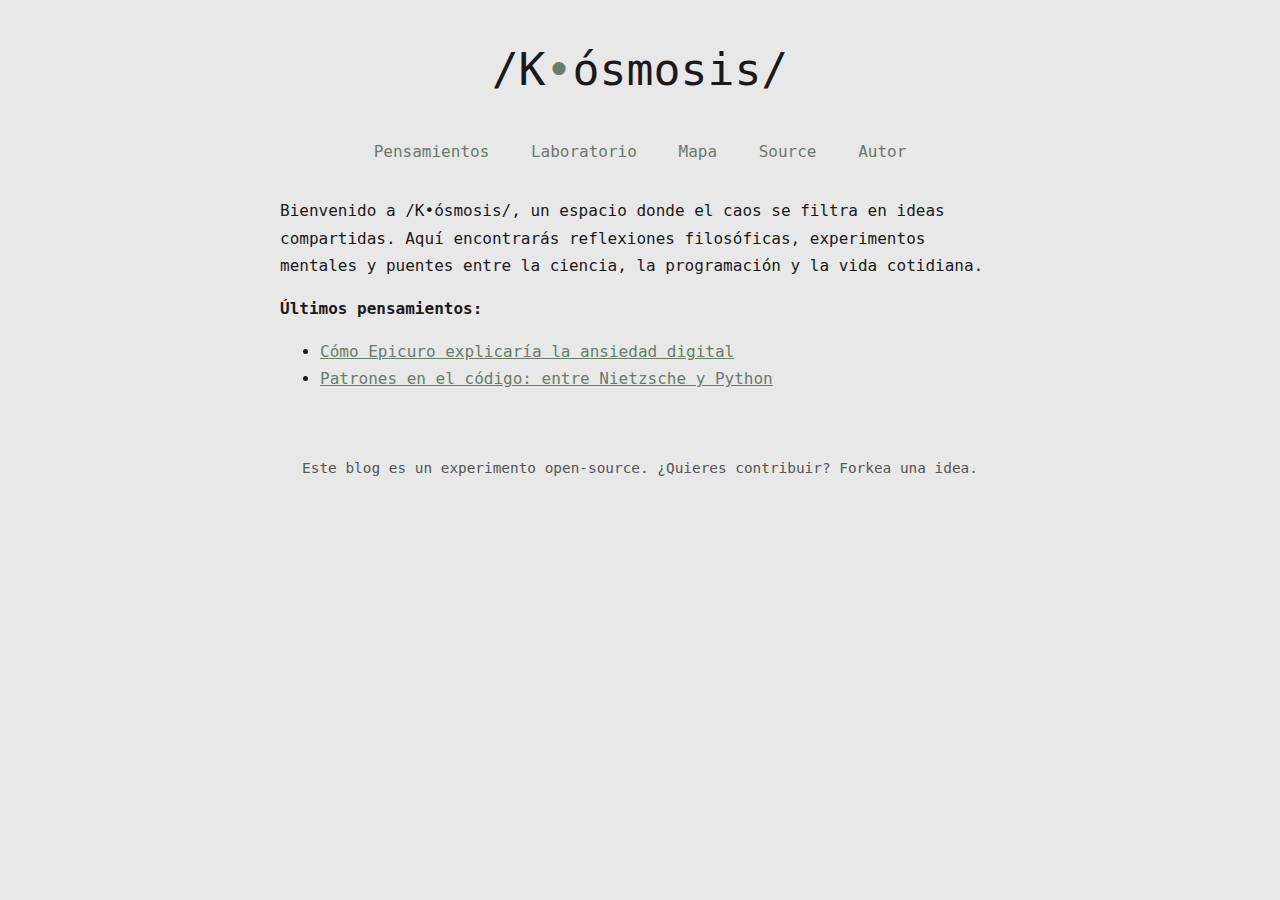
<file: index.html>
<!DOCTYPE html>
<html lang="es">
<head>
  <meta charset="UTF-8">
  <title>/K•ósmosis/</title>
  <meta name="viewport" content="width=device-width, initial-scale=1.0">
  <link rel="stylesheet" href="style.css">
</head>
<body>
  <header>
    <h1 class="logo">/K<span class="dot">•</span>ósmosis/</h1>
    <nav>
      <a href="index.html">Pensamientos</a>
      <a href="posts/ansiedad-epicuro.html">Laboratorio</a>
      <a href="mapa/">Mapa</a>
      <a href="source/">Source</a>
      <a href="autor/">Autor</a>
    </nav>
  </header>

  <main>
    <section>
      <p>Bienvenido a /K•ósmosis/, un espacio donde el caos se filtra en ideas compartidas. Aquí encontrarás reflexiones filosóficas, experimentos mentales y puentes entre la ciencia, la programación y la vida cotidiana.</p>
      <p><strong>Últimos pensamientos:</strong></p>
      <ul>
        <li><a href="posts/ansiedad-epicuro.html">Cómo Epicuro explicaría la ansiedad digital</a></li>
        <li><a href="#">Patrones en el código: entre Nietzsche y Python</a></li>
      </ul>
    </section>
  </main>

  <footer>
    <p>Este blog es un experimento open-source. ¿Quieres contribuir? Forkea una idea.</p>
  </footer>
</body>
</html>
</file>
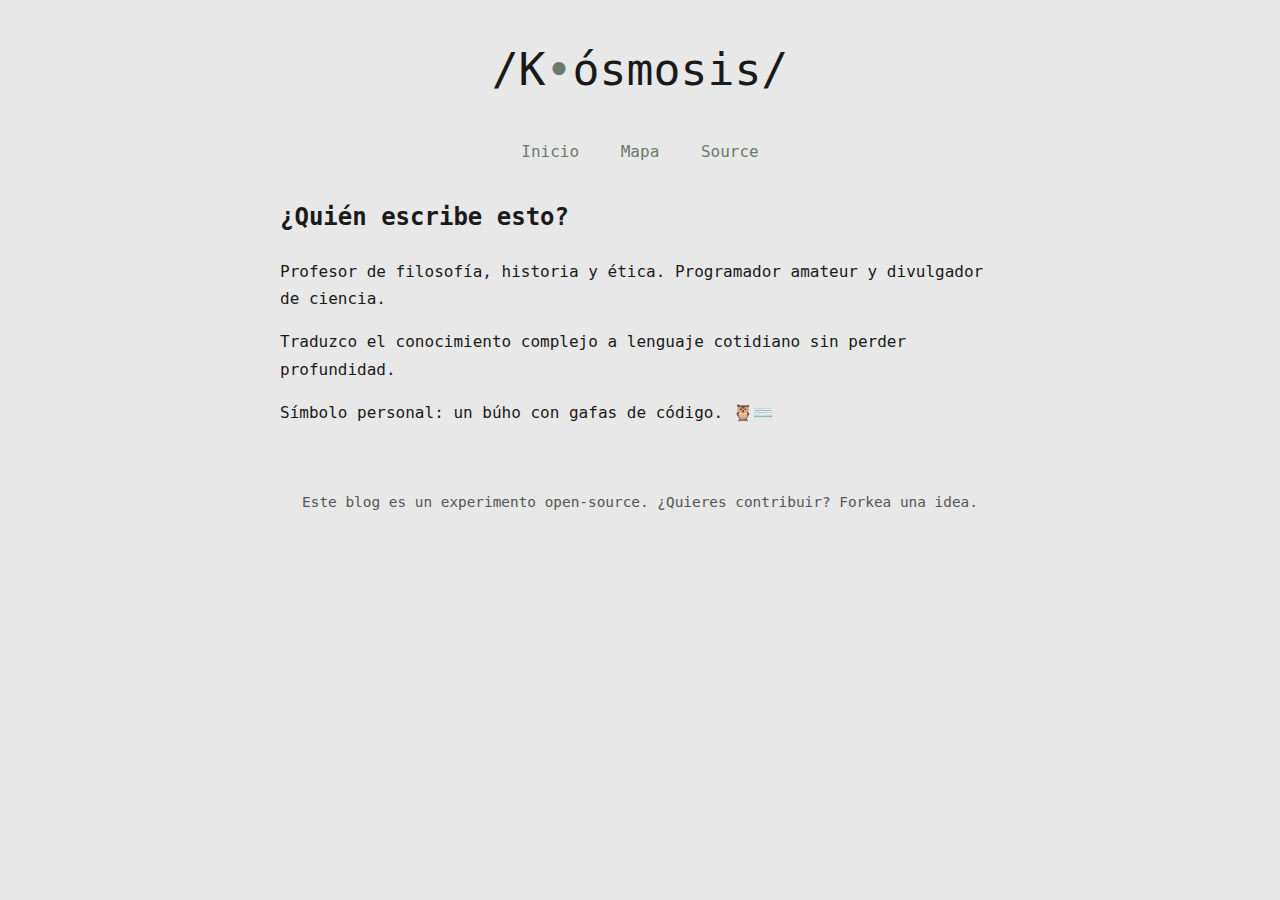
<file: autor/index.html>
<!DOCTYPE html>
<html lang="es">
<head>
  <meta charset="UTF-8">
  <title>Autor – /K•ósmosis/</title>
  <link rel="stylesheet" href="../style.css">
  <link rel="icon" href="../favicon.ico" type="image/x-icon">
</head>
<body>
  <header>
    <h1 class="logo">/K<span class="dot">•</span>ósmosis/</h1>
    <nav>
      <a href="../index.html">Inicio</a>
      <a href="../mapa/">Mapa</a>
      <a href="../source/">Source</a>
    </nav>
  </header>

  <main>
    <h2>¿Quién escribe esto?</h2>
    <p>Profesor de filosofía, historia y ética. Programador amateur y divulgador de ciencia.</p>
    <p>Traduzco el conocimiento complejo a lenguaje cotidiano sin perder profundidad.</p>
    <p>Símbolo personal: un búho con gafas de código. 🦉⌨️</p>
  </main>

  <footer>
    <p>Este blog es un experimento open-source. ¿Quieres contribuir? Forkea una idea.</p>
  </footer>
</body>
</html>
</file>
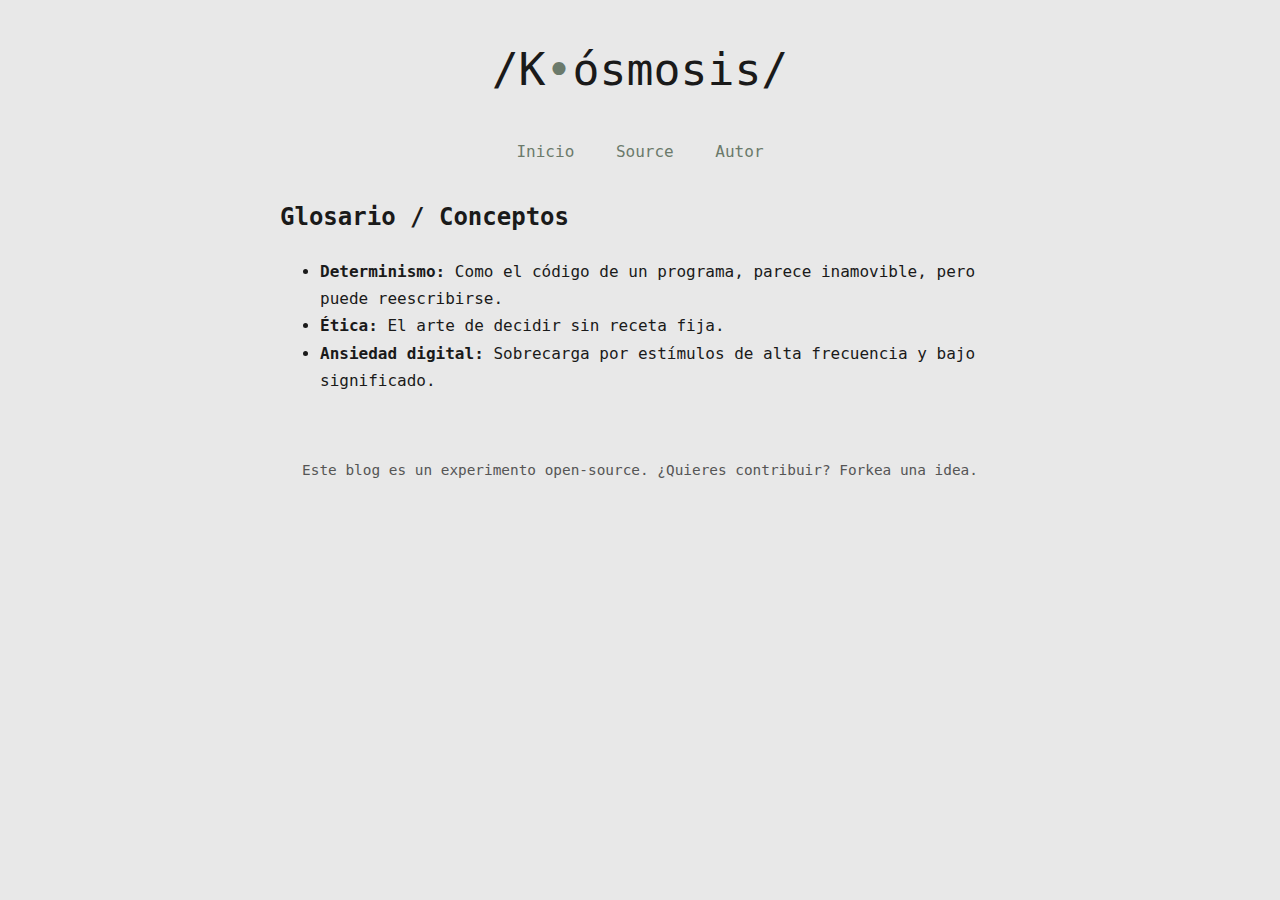
<file: mapa/index.html>
<!DOCTYPE html>
<html lang="es">
<head>
  <meta charset="UTF-8">
  <title>Mapa – /K•ósmosis/</title>
  <link rel="stylesheet" href="../style.css">
  <link rel="icon" href="../favicon.ico" type="image/x-icon">
</head>
<body>
  <header>
    <h1 class="logo">/K<span class="dot">•</span>ósmosis/</h1>
    <nav>
      <a href="../index.html">Inicio</a>
      <a href="../source/">Source</a>
      <a href="../autor/">Autor</a>
    </nav>
  </header>

  <main>
    <h2>Glosario / Conceptos</h2>
    <ul>
      <li><strong>Determinismo:</strong> Como el código de un programa, parece inamovible, pero puede reescribirse.</li>
      <li><strong>Ética:</strong> El arte de decidir sin receta fija.</li>
      <li><strong>Ansiedad digital:</strong> Sobrecarga por estímulos de alta frecuencia y bajo significado.</li>
    </ul>
  </main>

  <footer>
    <p>Este blog es un experimento open-source. ¿Quieres contribuir? Forkea una idea.</p>
  </footer>
</body>
</html>
</file>
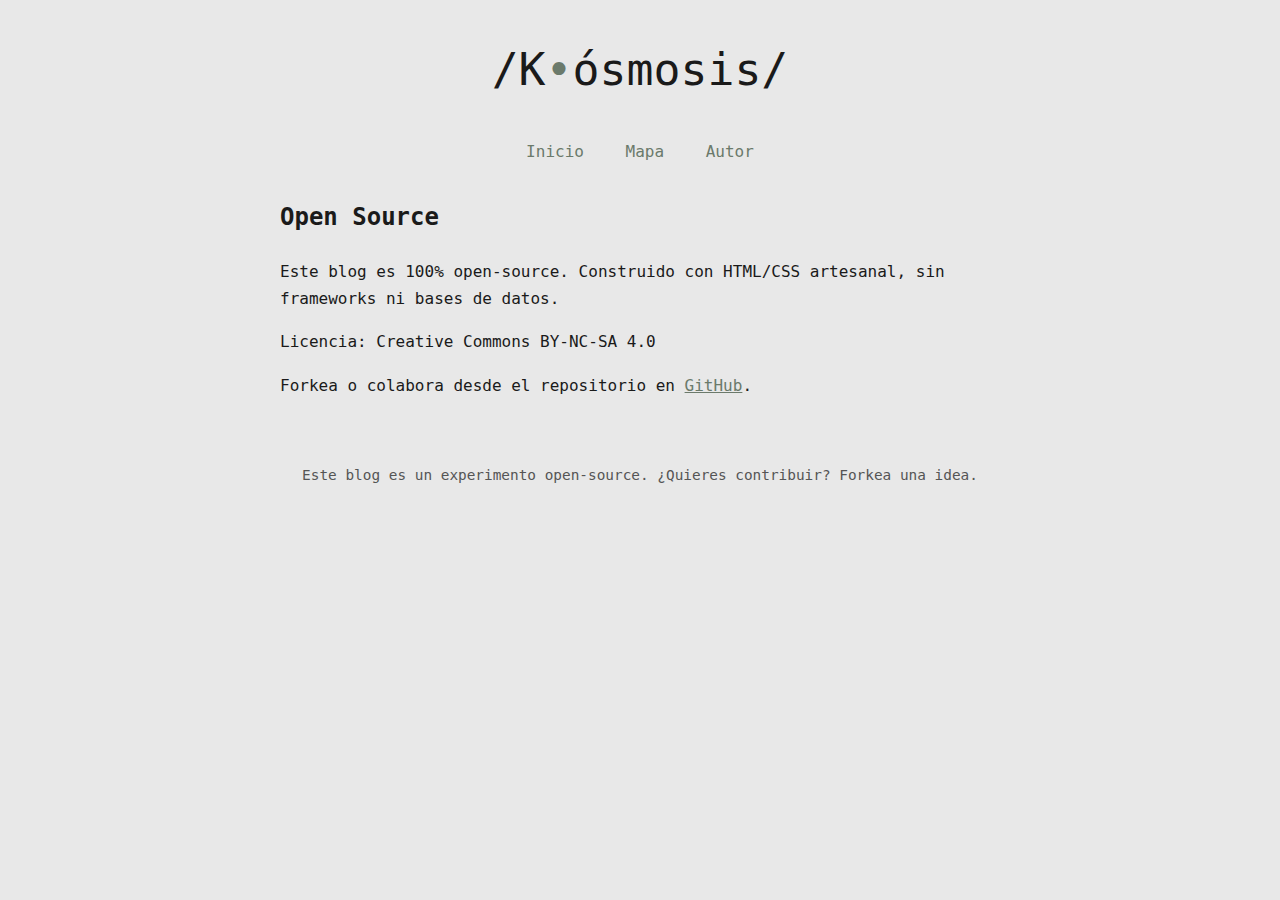
<file: source/index.html>
<!DOCTYPE html>
<html lang="es">
<head>
  <meta charset="UTF-8">
  <title>Source – /K•ósmosis/</title>
  <link rel="stylesheet" href="../style.css">
  <link rel="icon" href="../favicon.ico" type="image/x-icon">
</head>
<body>
  <header>
    <h1 class="logo">/K<span class="dot">•</span>ósmosis/</h1>
    <nav>
      <a href="../index.html">Inicio</a>
      <a href="../mapa/">Mapa</a>
      <a href="../autor/">Autor</a>
    </nav>
  </header>

  <main>
    <h2>Open Source</h2>
    <p>Este blog es 100% open-source. Construido con HTML/CSS artesanal, sin frameworks ni bases de datos.</p>
    <p>Licencia: Creative Commons BY-NC-SA 4.0</p>
    <p>Forkea o colabora desde el repositorio en <a href="https://github.com/tuusuario/kosmosis" target="_blank">GitHub</a>.</p>
  </main>

  <footer>
    <p>Este blog es un experimento open-source. ¿Quieres contribuir? Forkea una idea.</p>
  </footer>
</body>
</html>
</file>
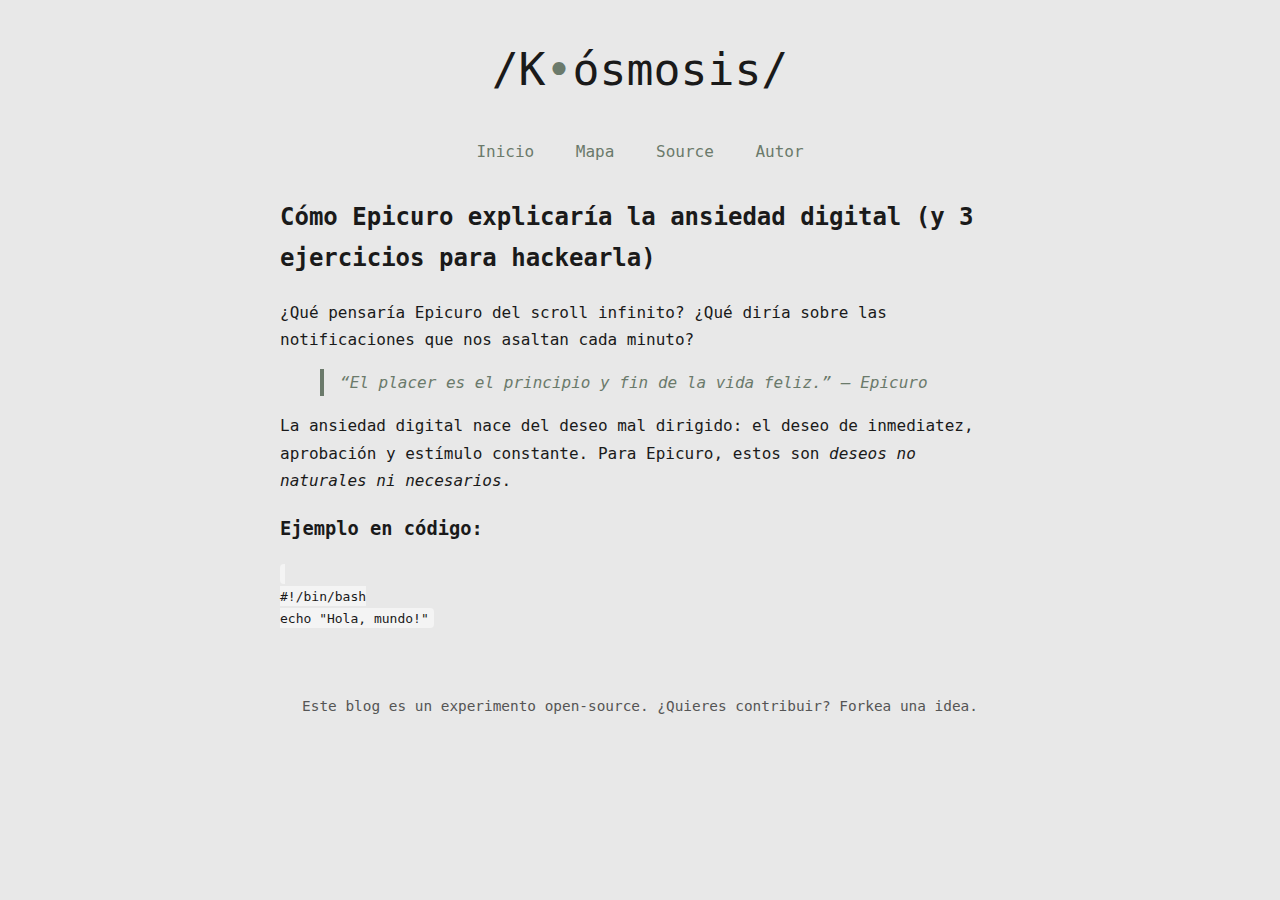
<file: posts/ansiedad-epicuro.html>
<!DOCTYPE html>
<html lang="es">
<head>
  <meta charset="UTF-8">
  <title>Epicuro y la ansiedad digital</title>
  <link rel="stylesheet" href="../style.css">
</head>
<body>
  <header>
    <h1 class="logo">/K<span class="dot">•</span>ósmosis/</h1>
    <nav>
      <a href="../index.html">Inicio</a>
      <a href="../mapa/">Mapa</a>
      <a href="../source/">Source</a>
      <a href="../autor/">Autor</a>
    </nav>
  </header>

  <main>
    <h2>Cómo Epicuro explicaría la ansiedad digital (y 3 ejercicios para hackearla)</h2>

    <p>¿Qué pensaría Epicuro del scroll infinito? ¿Qué diría sobre las notificaciones que nos asaltan cada minuto?</p>

    <blockquote>“El placer es el principio y fin de la vida feliz.” – Epicuro</blockquote>

    <p>La ansiedad digital nace del deseo mal dirigido: el deseo de inmediatez, aprobación y estímulo constante. Para Epicuro, estos son <em>deseos no naturales ni necesarios</em>.</p>

    <h3>Ejemplo en código:</h3>
    <pre><code class="language-bash">
#!/bin/bash
echo "Hola, mundo!"
</code></pre>
  </main>

  <footer>
    <p>Este blog es un experimento open-source. ¿Quieres contribuir? Forkea una idea.</p>
  </footer>
</body>
</html>
</file>
<file: style.css>
:root {
  --carbon: #1A1A1A;
  --petalo: #E8E8E8;
  --musgo: #6B7A6B;
  --font-main: 'Courier Prime', monospace;
}

body {
  background-color: var(--petalo);
  color: var(--carbon);
  font-family: var(--font-main);
  margin: 2rem;
  line-height: 1.7;
  max-width: 720px;
  margin-left: auto;
  margin-right: auto;
}

header {
  text-align: center;
  margin-bottom: 2rem;
}

.logo {
  font-size: 2.8rem;
  font-weight: normal;
}

.dot {
  color: var(--musgo);
  animation: blink 2.5s infinite;
}

@keyframes blink {
  0%, 100% { opacity: 0.3; }
  50% { opacity: 1; }
}

nav {
  margin-top: 1rem;
}

nav a {
  margin: 0 1rem;
  text-decoration: none;
  color: var(--carbon);
  border-bottom: 1px solid transparent;
}

nav a:hover {
  border-color: var(--musgo);
}

code {
  background-color: #f4f4f4;
  padding: 0.2em 0.4em;
  border-radius: 4px;
}

blockquote {
  border-left: 4px solid var(--musgo);
  padding-left: 1rem;
  color: var(--musgo);
  font-style: italic;
}

footer {
  margin-top: 4rem;
  font-size: 0.9rem;
  text-align: center;
  color: #555;
}

a:link,
a:visited {
  color: var(--musgo);
}

a:hover {
  border-color: var(--musgo);
  color: var(--carbon);
}
</file>
